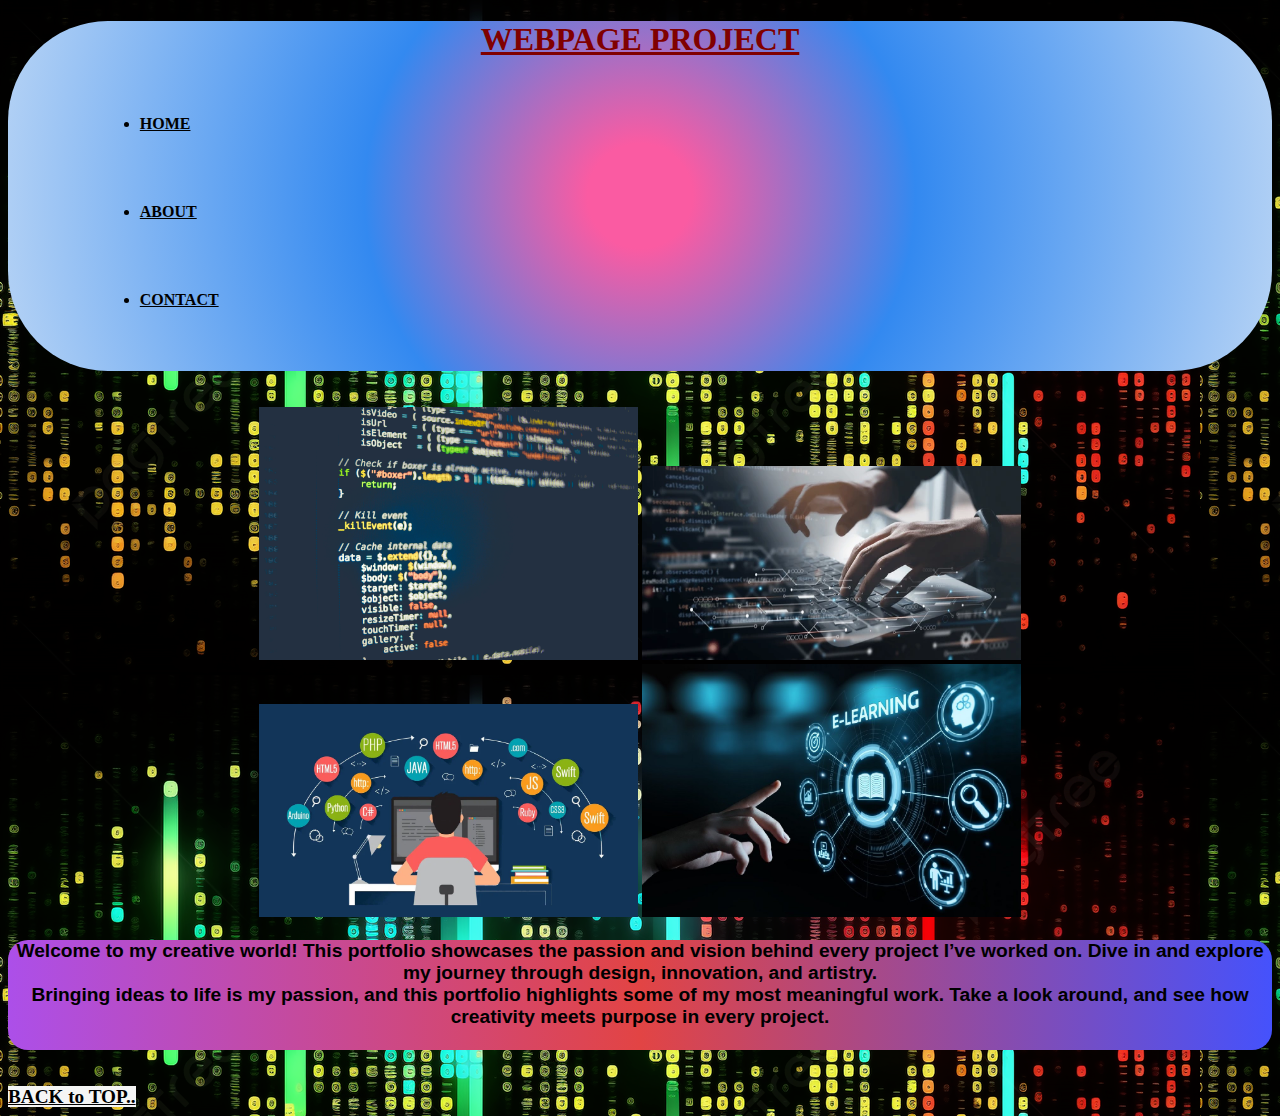
<file: index.html>
<!DOCTYPE html>
<html lang="en">
<head>
    <meta charset="UTF-8">
    <meta name="viewport" content="width=device-width, initial-scale=1.0">
    <title>Document</title>
    <link rel="stylesheet" href="style.css">
</head>
<body>
    <div class="banner">
        <div class="navbar">
            <h1 align="center" style="color: maroon;"><u>WEBPAGE PROJECT</u></h1>
            <ul>
                <li><a style="color: black;" href="index.html"><b>HOME</b></a></li>
                <li><a style="color: black;" href="about.html"><b>ABOUT</b></a></li>
                <li><a style="color: black;" href="contact.html"><b>CONTACT</b></a></li>
            </ul>
        </div>
    </div>
    <br>
    <br>
    <center>
    <img src="/2.jpeg" style="width: 30%;">
    <img src="/3.avif" style="width: 30%;">
    <br>
    <img src="/1.png" style="width: 30%;">
    <img src="/4a.jpg" style="width: 30%;">
    </center>
    <div class="introo">
        <p align="center" style="font-family: 'Segoe UI', Tahoma, Geneva, Verdana, sans-serif;">
            <b>Welcome to my creative world! This portfolio showcases the passion and vision behind every project I’ve worked on. Dive in and explore my journey through design, innovation, and artistry.<br></b>
<b>Bringing ideas to life is my passion, and this portfolio highlights some of my most meaningful work. Take a look around, and see how creativity meets purpose in every project.</b>
      </p>
</div>
<br>
<br>
<a href="index.html" style="background-color: whitesmoke; font-size:larger; font-weight: bolder; color: black;">BACK to TOP..</a>
</body>
</html>
</file>
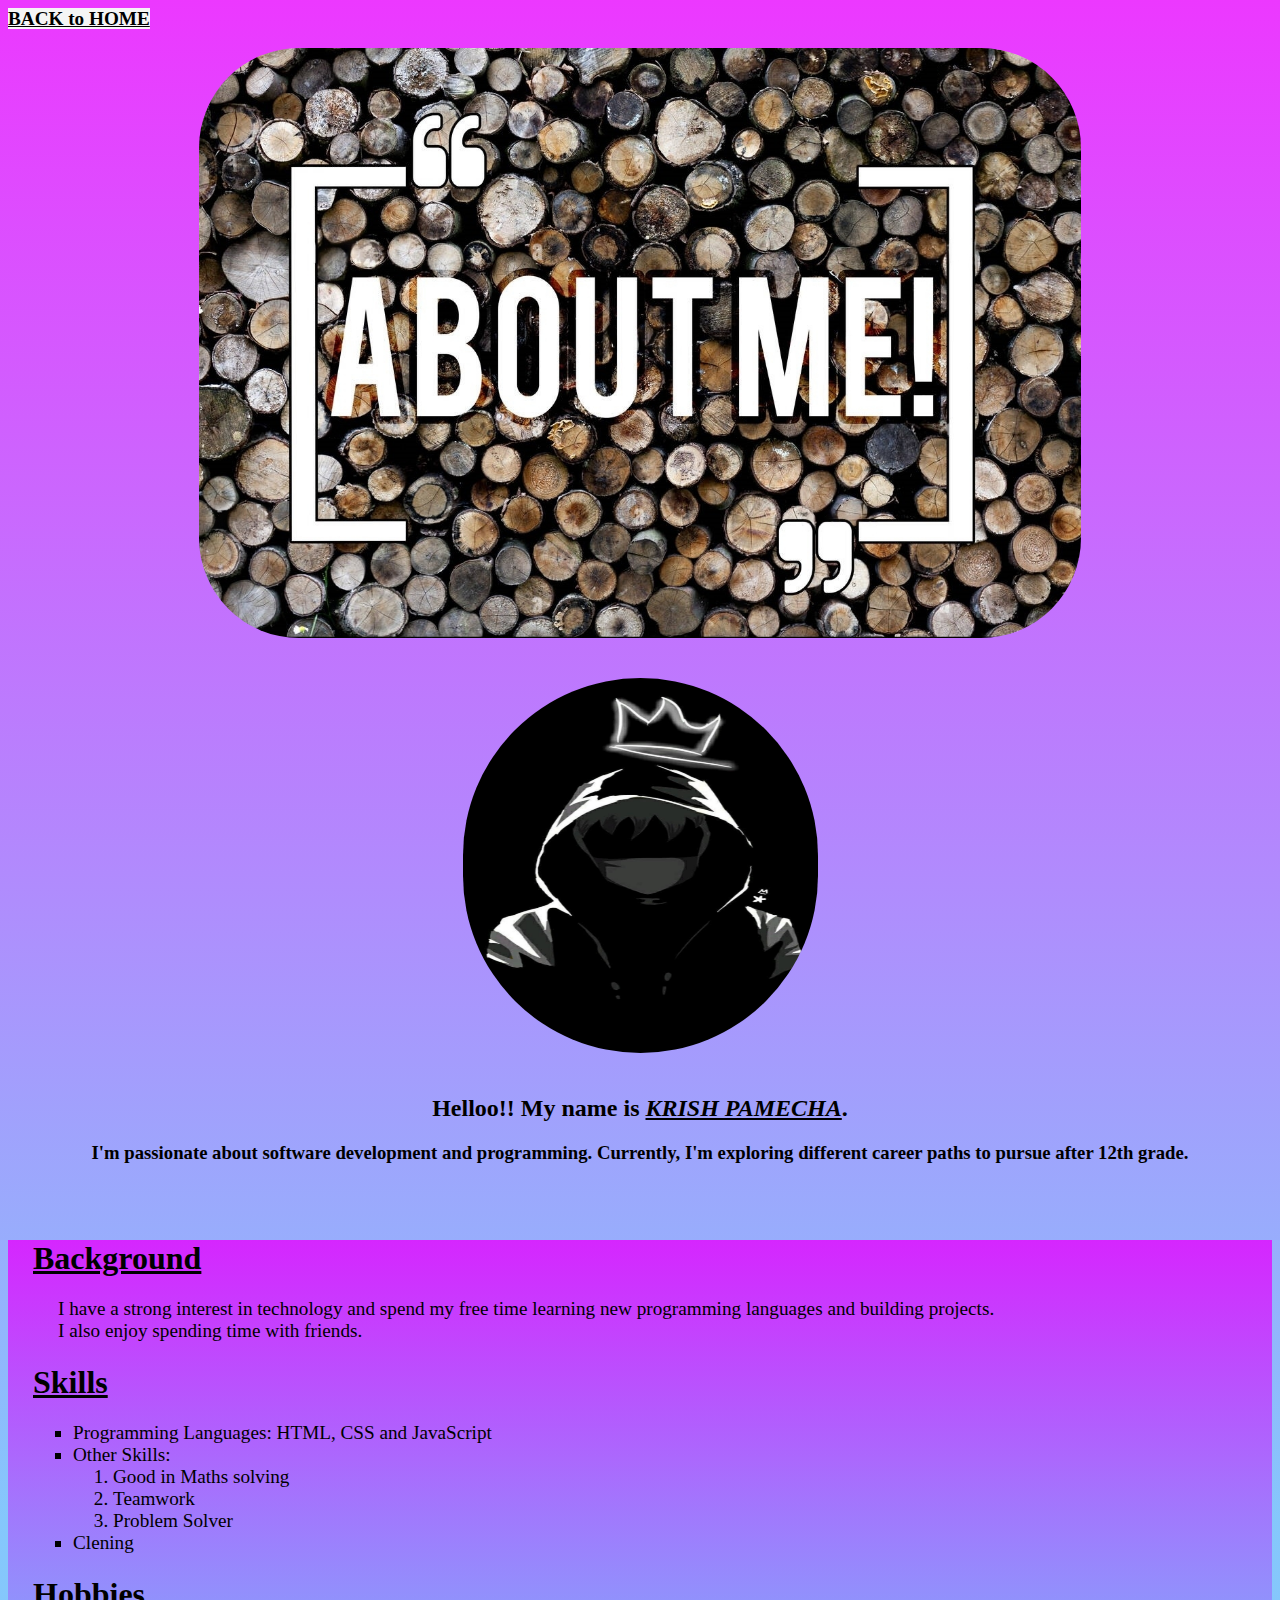
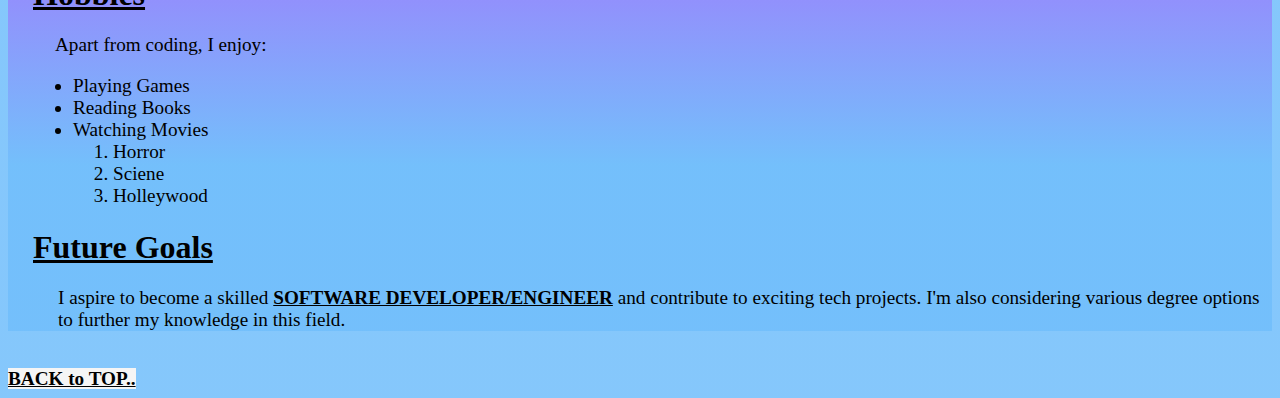
<file: about.html>
<!DOCTYPE html>
<html lang="en">
<head>
    <meta charset="UTF-8">
    <meta name="viewport" content="width=device-width, initial-scale=1.0">
    <title>Document</title>
    <link rel="stylesheet" href="about.css">
</head>
<body>
    <a href="index.html" style="background-color: whitesmoke; font-size:larger; font-weight: bolder; color: black;">BACK to HOME</a>
    <br>
    <br>
    <center>
    <img src="/about.jpeg" style="height: 590px; border-radius: 100px;">
    <br>
    <br>
    <br>
    <img src="/profile.jpg" style="border-radius: 2800px; height: 375px; width: 355px;">
    <br>
    <br>
    <h2>Helloo!! My name is <b><i><u>KRISH PAMECHA</u></i></b>.</h2>
     <h3>
        I'm passionate about software development and programming. Currently, I'm exploring different career paths to pursue after 12th grade.
    </h3>
</center>
<br>
<br>
<div class="aboutd">
<div style="margin-left: 25px;">
<h1><u>Background</u></h1>
<p style="font-size: larger; margin-left: 25px;">I have a strong interest in technology and spend my free time learning new programming languages and building projects. <br>I also enjoy spending time with friends.</p>
<h1><u>Skills</u></h1>
<div style="font-size: larger;">
<ul type="square">
    <li>Programming Languages: HTML, CSS and JavaScript</li>
    <li>Other Skills:</li>
    <ol>
        <li>Good in Maths solving</li>
        <li>Teamwork</li>
        <li>Problem Solver</li>
    </ol>
    <li>Clening</li>
</ul>
</div>
<h1><u>Hobbies</u></h1>
<div style="font-size: larger;">
<p style="margin-left: 22px;">
    Apart from coding, I enjoy:
    <ul>
        <li>Playing Games</li>
        <li>Reading Books</li>
        <li>Watching Movies</li>
        <ol>
            <li>Horror</li>
            <li>Sciene</li>
            <li>Holleywood</li>
        </ol>
    </ul>
</p>
</div>
<h1><u>Future Goals</u></h1>
<p style="font-size: larger; margin-left: 25px;">
    I aspire to become a skilled <b><u>SOFTWARE DEVELOPER/ENGINEER</u></b> and contribute to exciting tech projects. I'm also considering various degree options to further my knowledge in this field.
</p>
</div>
</div>
<br>
<a href="about.html" style="background-color: whitesmoke; font-size:larger; font-weight: bolder; color: black;">BACK to TOP..</a>
</body>
</html>
</file>
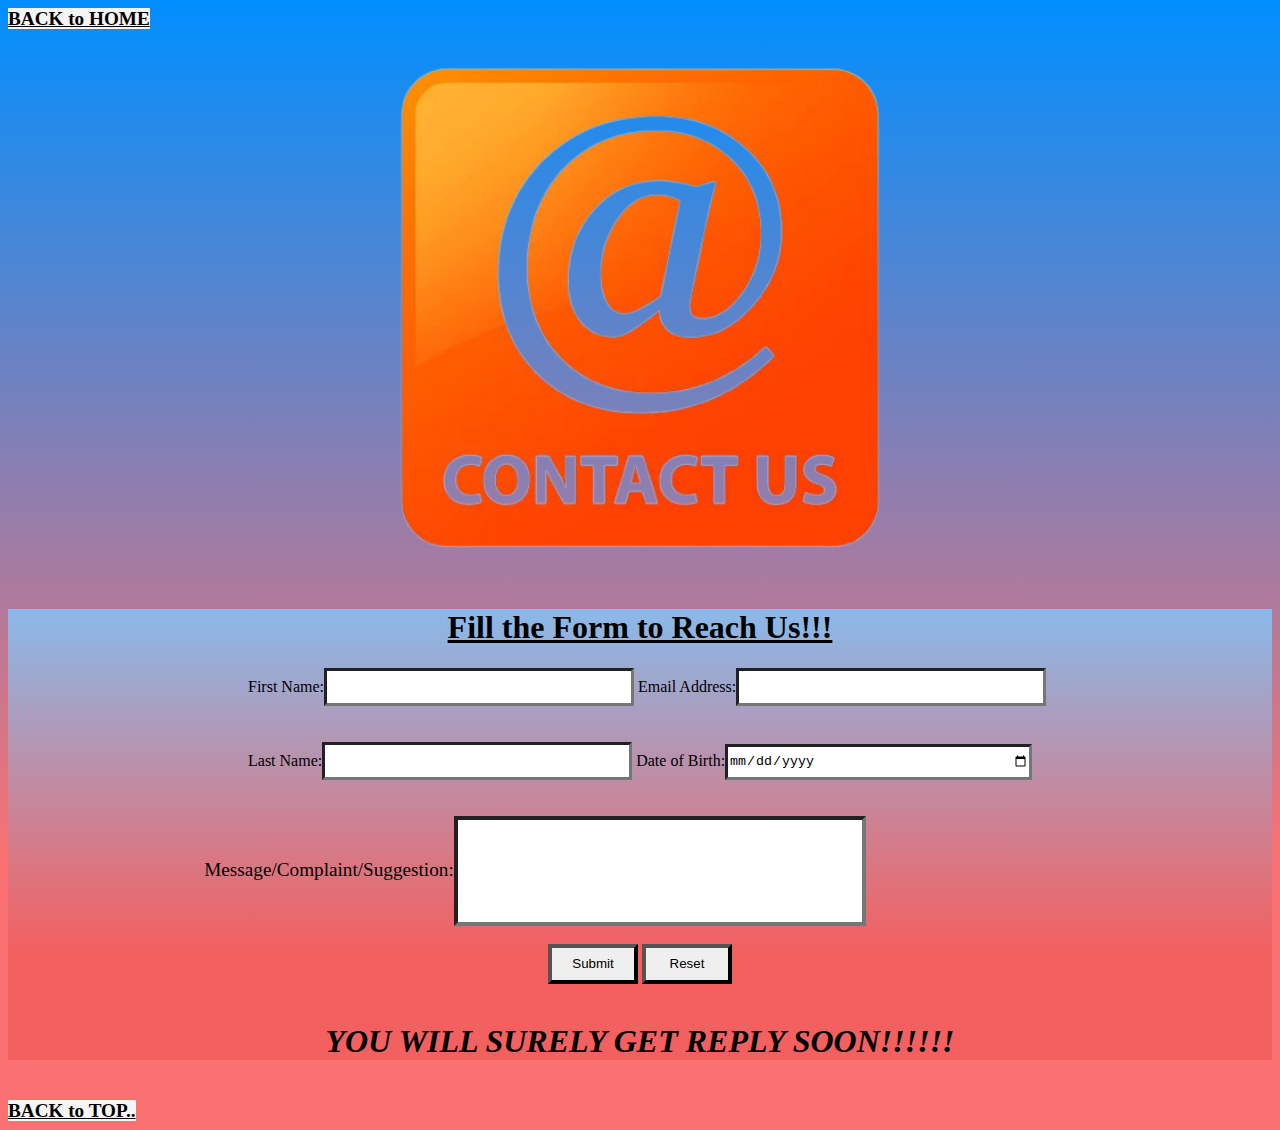
<file: contact.html>
<!DOCTYPE html>
<html lang="en">
<head>
    <meta charset="UTF-8">
    <meta name="viewport" content="width=device-width, initial-scale=1.0">
    <title>Document</title>
    <link rel="stylesheet" href="contact.css">
</head>
<body>
        <a href="index.html" style="background-color: whitesmoke; font-size:larger; font-weight: bolder; color: black;";">BACK to HOME</a>
    <br>
    <br>
    <center>
    <img src="/contacts.png" style="height: 500px;">
    </center>
    <br>
    <br>
    <div class="aboutc">
<h1 align="center"><u>Fill the Form to Reach Us!!!</u></h1>
 <div style="margin-left: 240px;">
First Name:<input type="text" style="height: 30px; width: 300px; border-width: 3px;">
Email Address:<input type="email" style="height: 30px; width: 300px; border-width: 3px;">
<br>
<br>
<br>
Last Name:<input type="text" style="height: 30px; width: 300px; border-width: 3px;">
Date of Birth:<input type="date" style="height: 30px; width: 300px; border-width: 3px;">
    </div>
    <br>
    <br>
    <center>
        <div style="margin-left: -210px; font-size: larger;">
        Message/Complaint/Suggestion:<input type="text" style="height: 100px; width: 400px; border-width: 4px;">
    </div>
    <br>
    <div>
    <input type="submit" value="Submit" style="height: 40px; width: 90px; border-width: 4px;">
    <input type="reset" value="Reset" style="height: 40px; width: 90px; border-width: 4px;">
</div>
</center>
    <br>
    <h1 align="center"><i>YOU WILL SURELY GET REPLY SOON!!!!!!</i></h1>
</div>
<br>
<a href="contact.html" style="background-color: whitesmoke; font-size:larger; font-weight: bolder; color: black;">BACK to TOP..</a>
</body>
</html>
</file>
<file: style.css>
body
{
    background-image: url(/back.jpg);
}

.banner{
    width: 100%;
    border-radius: 100px;
    height: 350px;
    background: rgb(250,91,162);
    background: radial-gradient(circle, rgba(250,91,162,1) 8%, rgba(51,137,240,1) 42%, rgba(182,211,245,1) 100%);
}
.navbar ul li{
 width:85%;
 margin: auto;
 padding: 35px 0;
 align-items: center;
 justify-content: center;
 border-radius: 100px;
}
.introo{
    background: rgb(172,79,233);
background: linear-gradient(90deg, rgba(172,79,233,1) 0%, rgba(226,68,68,1) 50%, rgba(69,82,252,1) 100%);
    color:black;
    font-size: larger;
    border-radius: 20px;
    height: 110px;
}
</file>
<file: about.css>
body{
    background: rgb(113,190,251);
background: linear-gradient(0deg, rgba(113,190,251,0.8603816526610644) 24%, rgba(231,0,255,0.7791491596638656) 100%);
}
.aboutd{
    background: rgb(113,190,251);
background: linear-gradient(0deg, rgba(113,190,251,0.8603816526610644) 24%, rgba(231,0,255,0.7791491596638656) 100%);
}
</file>
<file: contact.css>
body{
    background: rgb(251,113,113);
background: linear-gradient(0deg, rgba(251,113,113,1) 24%, rgba(0,143,255,1) 100%);
}
.aboutc{
    background: rgb(240,91,91);
    background: linear-gradient(0deg, rgba(240,91,91,0.7791491596638656) 24%, rgba(131,196,247,0.8603816526610644) 100%);
}
</file>
